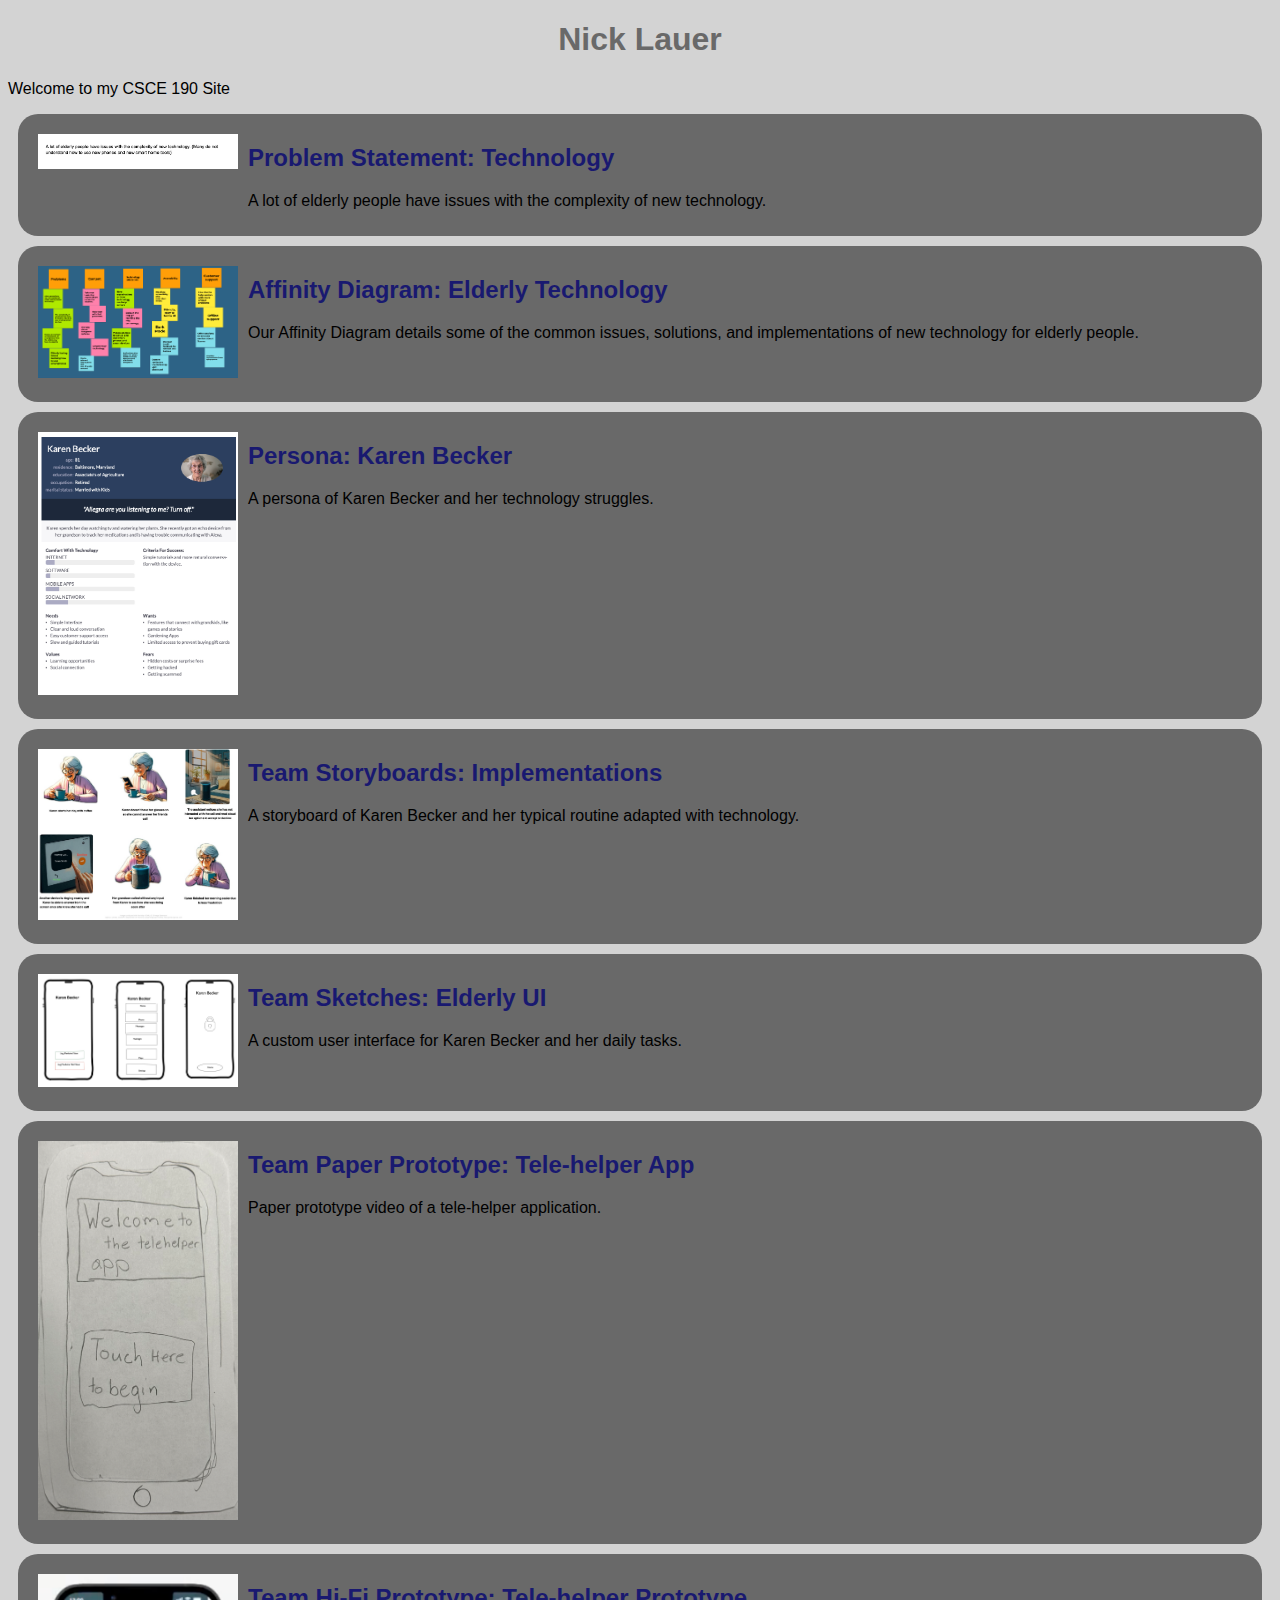
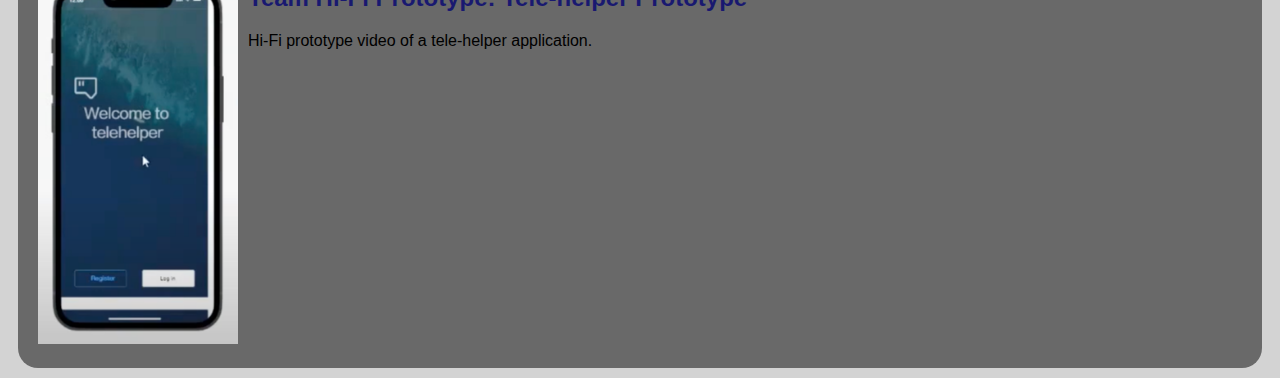
<file: index.html>
<!DOCTYPE html>
<html>
<head>
    <title>CSCE 190: Nick Lauer</title>
    <link rel="stylesheet" href="styles.css" />
</head>
<body>
    <h1>Nick Lauer</h1>
    <p>Welcome to my CSCE 190 Site</p>
    <div class="assignments-container">
        <!-- Problem Statement Assignment -->
        <section class="assignment">
            <a href="files/problem-statement.pdf"><img src="images/Problem Statement Final.jpg" alt="Problem Statement"></a>
            <section class="ass-details">
                <a href="files/problem-statement.pdf"><h2>Problem Statement: Technology</h2></a>
                <p>
                    A lot of elderly people have issues with the complexity of new technology.
                </p>
            </section>
        </section>

        <!-- Affinity Diagram Assignment -->
        <section class="assignment">
            <a href="files/Diagram.pdf"><img src="images/Affinity Diagram.jpg" alt="Affinity Diagram"></a>
            <section class="ass-details">
                <a href="files/Diagram.pdf"><h2>Affinity Diagram: Elderly Technology</h2></a>
                <p>
                    Our Affinity Diagram details some of the common issues, solutions, and implementations of new technology for elderly people.
                </p>
            </section>
        </section>

        <!-- Personas assignment -->
        <section class="assignment">
            <a href="files/all-personas.pdf"><img src="images/Karen Persona.jpg" alt="Persona"></a>
            <section class="ass-details">
                <a href="files/all-personas.pdf"><h2>Persona: Karen Becker</h2></a>
                <p>
                    A persona of Karen Becker and her technology struggles.
                </p>
            </section>
        </section>

        <!-- Storyboard assignment -->
        <section class="assignment">
            <a href="files/all-storyboards.pdf"><img src="images/Storyboard.jpg" alt="Storyboard"></a>
            <section class="ass-details">
                <a href="files/all-storyboards.pdf"><h2>Team Storyboards: Implementations</h2></a>
                <p>
                    A storyboard of Karen Becker and her typical routine adapted with technology.
                </p>
            </section>
        </section>

        <!-- Sketching assignment -->
        <section class="assignment">
            <a href="files/all-sketches.pdf"><img src="images/Sketches.jpg" alt="Sketches"></a>
            <section class="ass-details">
                <a href="files/all-sketches.pdf"><h2>Team Sketches: Elderly UI</h2></a>
                <p>
                    A custom user interface for Karen Becker and her daily tasks.
                </p>
            </section>
        </section>

        <!-- Paper prototype assignment -->
        <section class="assignment">
            <a href="https://youtu.be/Ku7k5WIMJvI"><img src="images/paper.jpeg" alt="Paper Prototype"></a>
            <section class="ass-details">
                <a href="https://youtu.be/Ku7k5WIMJvI"><h2>Team Paper Prototype: Tele-helper App</h2></a>
                <p>
                    Paper prototype video of a tele-helper application.
                </p>
            </section>
        </section>

        <!-- Hi-Fi prototype assignment -->
        <section class="assignment">
            <a href="https://www.youtube.com/watch?v=WFn8WokcNz0"><img src="images/HIFI.png" alt="Hi-Fi Prototype"></a>
            <section class="ass-details">
                <a href="https://www.youtube.com/watch?v=WFn8WokcNz0"><h2>Team Hi-Fi Prototype: Tele-helper Prototype</h2></a>
                <p>
                    Hi-Fi prototype video of a tele-helper application.
                </p>
            </section>
        </section>
    </div>
</body>
</html>
</file>
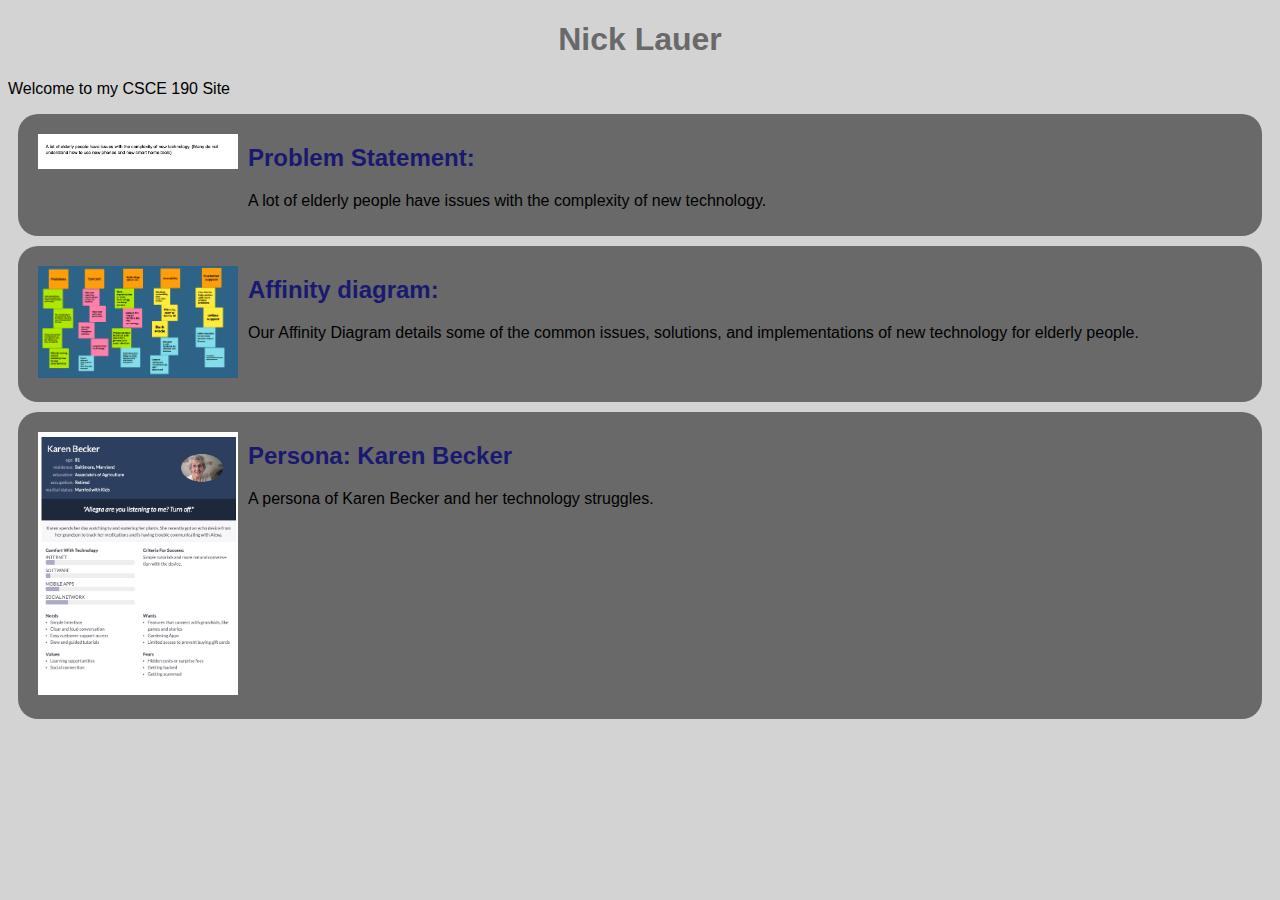
<file: <!DOCTYPE html>.html>
<!DOCTYPE html>
<html>
  <head>
    <title>CSCE 190: Nick Lauer</title>
    <link rel="stylesheet" href="styles.css" />
  </head>
  <body>
    <h1>Nick Lauer</h1>
    <p>Welcome to my CSCE 190 Site</p>
    <!-- Problem Statement Assignment -->
    <section class="assignment">
      <a href="files/problem-statement.pdf"><img src="images/Problem Statement Final.jpg"></a>
      <section class="ass-details">
        <a href="files/problem-statement.pdf"><h2>Problem Statement:</h2></a>
        <p>
           A lot of elderly people have issues with the complexity of new technology.
        </p>    
      </section>
    </section>

    <!-- Affinity Diagram Assignment -->
    <section class="assignment">
      <a href="files/Diagram.pdf"><img src="images/Affinity Diagram.jpg"></a>
      <section class="ass-details">
        <a href="files/Diagram.pdf"><h2>Affinity diagram:</h2></a>
        <p>
            Our Affinity Diagram details some of the common issues, solutions, and implementations of new technology for elderly people.
        </p>
      </section>
    </section>

    <!-- Personas assignment --> 
    <section class="assignment">
      <a href="files/all-personas.pdf"><img src="images/Karen Persona.jpg"></a> 
      <section class="ass-details">
        <a href="files/all-personas.pdf"><h2>Persona: Karen Becker</h2></a> 
        <p>
            A persona of Karen Becker and her technology struggles. 
       </p>
      </section> 
   </section>
  </body>
</html>
</file>
<file: styles.css>
body {
    background-color:lightgray;
    font-family: Arial, Helvetica, sans-serif;
}

.assignment {
    display: flex;
    margin: 10px;
    padding: 10px;
    background-color: dimgrey;
}

.assignment img {
    width: 200px;
    padding: 10px;
    
}

h1 {
    color:dimgray;
    text-align: center;
}
a {
    text-decoration: none; 
    color: midnightblue; 
    }
    .assignment details {
    padding: 10px; 
    border: 2px solid midnightblue;  }
    .assignment {
        border-radius: 20px; 
        }
        Explain a:hover, img:hover, h1:hover a:hover {
        text-decoration: none; 
        color: rgb(133, 94, 90) ;
        }
</file>
